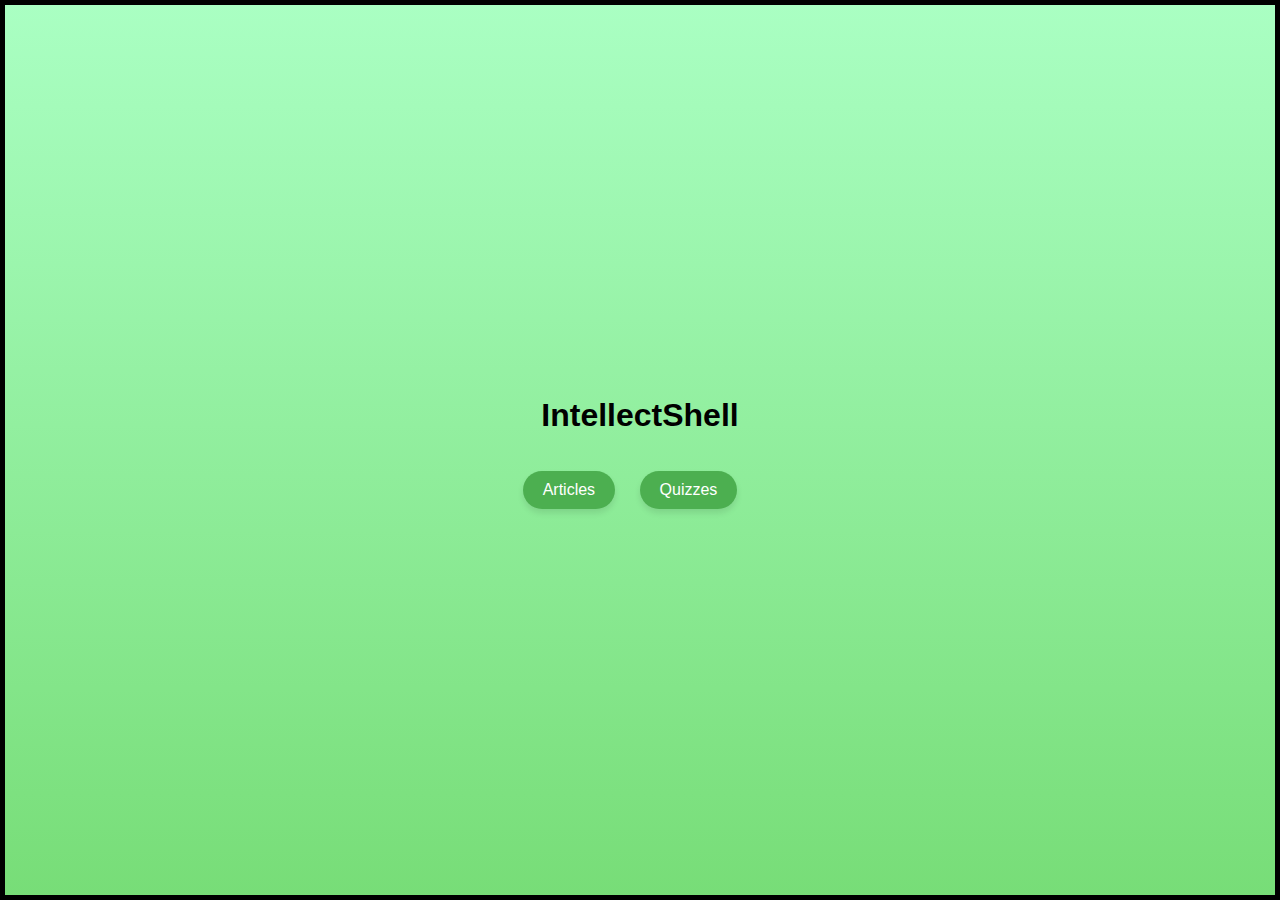
<file: index.html>
<!DOCTYPE html>
<html lang="en">
<head>
  <meta charset="UTF-8">
  <meta name="viewport" content="width=device-width, initial-scale=1.0">
  <title>IntellectShell - E-Learning Website</title>
  <link rel="stylesheet" href="styles.css"> <!-- Link to external CSS file for styling -->
  <style>
    body {
      font-family: Arial, sans-serif; /* Formal font */
      overflow: hidden; /* Hide overflow to prevent scrolling */
    }
  </style>
</head>
<body>

<header>
  <h1>IntellectShell</h1> <!-- Formal title -->
</header>

<nav>
  <ul>
    <li><a href="articles.html" class="button">Articles</a></li>
    <li><a href="quizzes.html" class="button">Quizzes</a></li>
    <!-- Add more navigation items as needed -->
  </ul>
</nav>

<!-- Add your content here -->

</body>
</html>
</file>
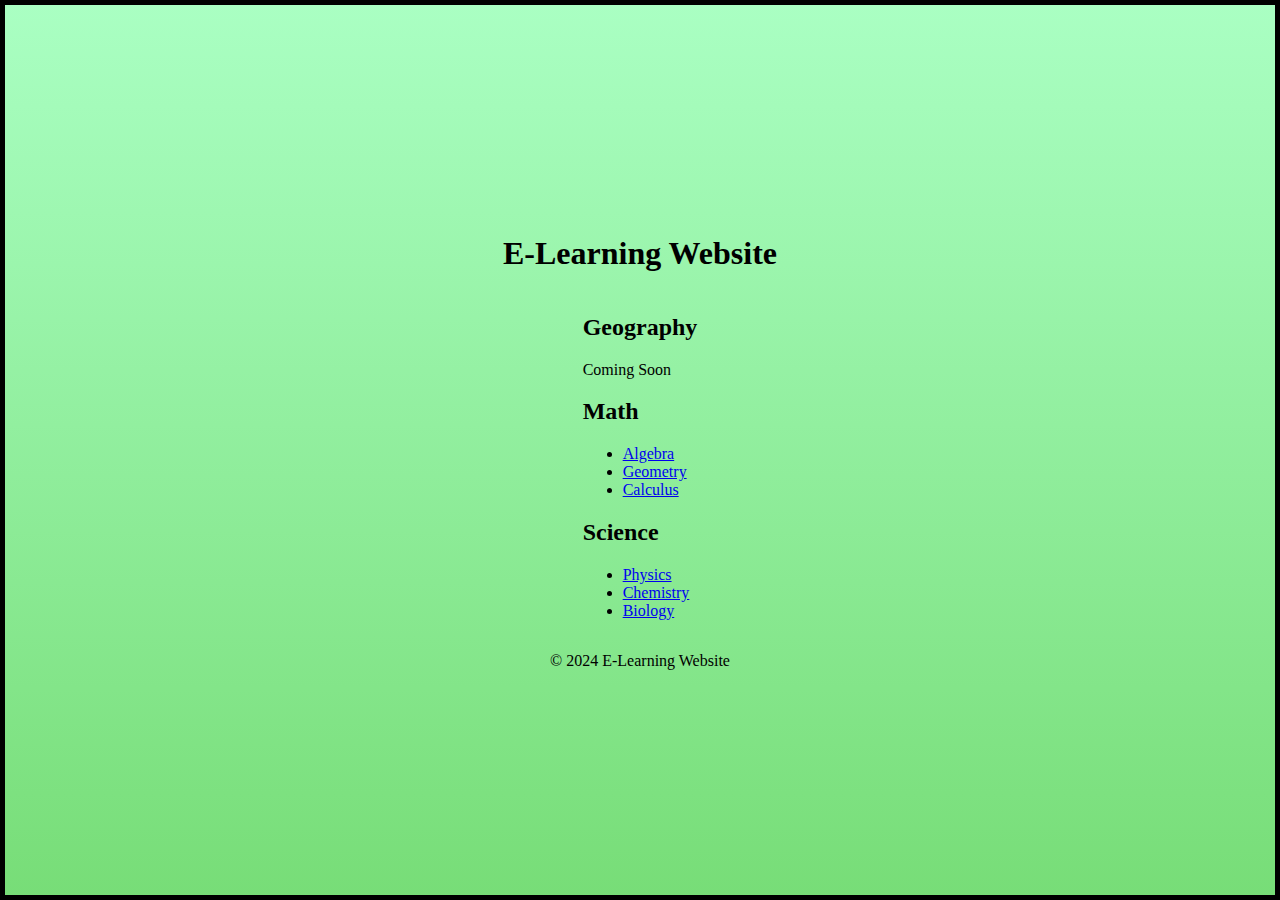
<file: main.html>
<!DOCTYPE html>
<html lang="en">
<head>
    <meta charset="UTF-8">
    <meta name="viewport" content="width=device-width, initial-scale=1.0">
    <title>E-Learning Website</title>
    <link rel="stylesheet" href="styles.css">
</head>
<body>
    <header>
        <h1>E-Learning Website</h1>
    </header>
    <main>
        <section class="subject">
            <h2>Geography</h2>
            <p class="coming-soon">Coming Soon</p>
        </section>
        <section class="subject">
            <h2>Math</h2>
            <ul>
                <li><a href="#">Algebra</a></li>
                <li><a href="#">Geometry</a></li>
                <li><a href="#">Calculus</a></li>
                <!-- Add more subsections as needed -->
            </ul>
        </section>
        <section class="subject">
            <h2>Science</h2>
            <ul>
                <li><a href="#">Physics</a></li>
                <li><a href="#">Chemistry</a></li>
                <li><a href="#">Biology</a></li>
                <!-- Add more subsections as needed -->
            </ul>
        </section>
    </main>
    <footer>
        <p>&copy; 2024 E-Learning Website</p>
    </footer>
    <script src="script.js"></script>
</body>
</html>
</file>
<file: styles.css>
/* Previous CSS styles remain unchanged */

body {
  font-family: Playfair Display, serif; /* Formal font */
  overflow: hidden; /* Hide overflow to prevent scrolling */
  margin: 0; /* Remove default margin */
  height: 100vh; /* Full height of viewport */
  background: linear-gradient(to bottom, #aaffc3, #77dd77); /* Mint gradient */
  border: 5px solid #000; /* Black border */
  box-sizing: border-box; /* Include border in width and height */
  padding: 20px; /* Add some padding */
  display: flex; /* Use flexbox for centering content */
  flex-direction: column; /* Arrange items vertically */
  justify-content: center; /* Center items vertically */
  align-items: center; /* Center items horizontally */
}

nav ul {
  list-style: none;
  padding: 0;
}

nav ul li {
  display: inline-block;
  margin-right: 20px; /* Adjust spacing between buttons */
}

.button {
  display: inline-block;
  padding: 10px 20px;
  background-color: #4CAF50; /* Green */
  color: white;
  text-align: center;
  text-decoration: none;
  border: none;
  border-radius: 25px;
  cursor: pointer;
  transition: transform 0.3s, box-shadow 0.4s, background-color 0.3s;
  box-shadow: 0 4px 6px rgba(0, 0, 0, 0.1); /* Initial shadow */
}

.button:hover {
  background-color: #45a049; /* Darker green */
  transform: scale(1.1); /* Bounce effect */
  box-shadow: 0 8px 12px rgba(0, 0, 0, 0.2); /* Increased shadow on hover */
}

.footer {
  /* Previous footer styles remain unchanged */
}
</file>
